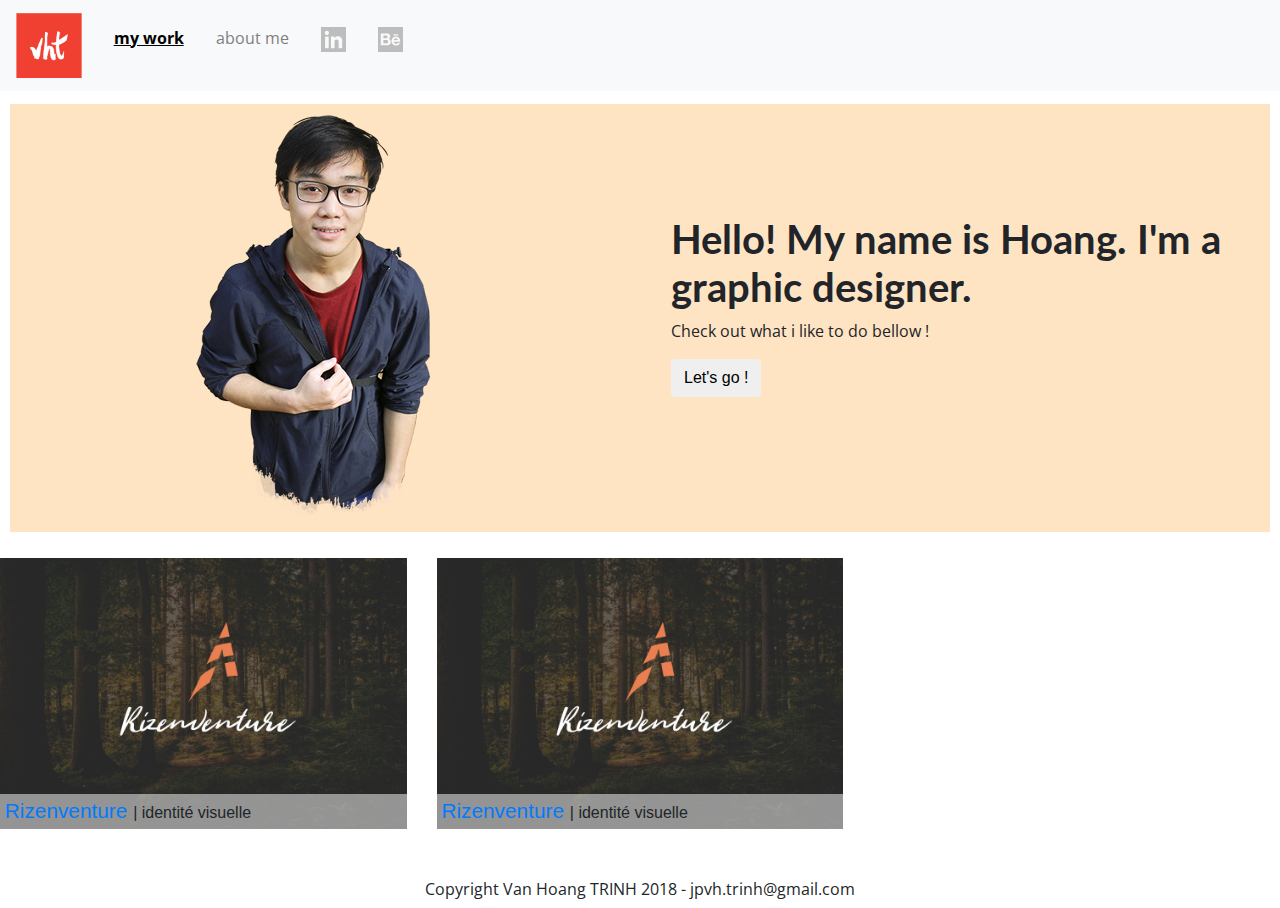
<file: index.html>
<!doctype html>
<html>
<head>
    <meta charset="UTF-8">
    <meta name="viewport" content="width=device-width, initial-scale=1.0">
    <title>Van Hoang Trinh : Graphic design portfolio</title>
    <meta name="description" content="I'm a student in multimedia and internet. I specialize in illustration and graphic design. Come check my work !">
    <link rel="stylesheet" href="css/bootstrap.min.css" />
    <link rel="stylesheet" href="css/style.css" />
    <link rel="canonical" />
    <link rel="icon" href="images/icon.png" />
</head>
<body>
    <div class="container-fluid mt-2">
        <nav class="navbar navbar-light bg-light fixed-top navbar-expand-md">
           <button class="navbar-toggler" type="button" data-toggle="collapse" data-target="#navbarToggler" aria-controls="navbarToggler" aria-expanded="false" aria-label="Toggle navigation">
            <span class="navbar-toggler-icon"></span>
          </button>
           <div class="collapse navbar-collapse text-center" id="navbarToggler">
               <a href="index.html" class="navbar-brand"><img src="images/logo_vht.png" alt="logo vanhoangtrinh"/></a>
            
               <ul class="navbar-nav mr-auto mt-2 mt-lg-0 text-center">
                    <li class="nav-item">
                        <a  class="active" href="index.html#projects-preview">my work</a>
                    </li>    
                    <li class="nav-item">
                        <a href="about.html">about me</a>
                    </li>
                    <li class="nav-item">
                        <a target="_blank" href="https://www.linkedin.com/in/hoang-trinh-6a8b76149/"><img class="social" src="images/linkedin.svg" /></a><a target="_blank" href="https://www.behance.net/jpvhtrinh5d51"><img class="social" src="images/behance.svg" /></a>
                    </li>
                </ul>
           </div>
        </nav>  
        
        <div class="presentation mb-3">
           <div class="white"></div>
            <div class="row">
                <div class="col col-12 col-md-6 container-photo">
                  <div class="content-photo">
                      <img src="images/presentation.png" alt="picture vanhoangtrinh" class="img-fluid" id="photoofme" data-tilt data-tilt-perspective="2000"/>
                  </div>
                   
                </div>
                <div class="col col-12 col-md-6 text-presentation mb-2">
                   <div class="px-3 px-md-none text-center text-md-left">
                       <h1>Hello! My name is Hoang. I'm a graphic designer.</h1>
                        <p>Check out what i like to do bellow !</p>
                        <a href="#projects-preview"><button class="btn primary-btn mb-3">Let's go !</button></a>
                   </div>
                    
                </div>
                
            </div>
            
        </div>
        
        <div class="projects-preview" id="projects-preview">
            
            <div class="row">
                <div class="project col col-lg-4 col-md-6 col-12" id="projet1">
                    <div data-tilt data-tilt-perspective="2000">
                        <img src="images/rizenventure1.jpg" class="img-fluid"/>
                        <div class="block-title"></div>
                        <h2 class="project-title"><a href="work1.html">Rizenventure</a>  <span style="font-size: 1rem;">| identité visuelle</span></h2>
                    </div>
                </div>
            
                <div class="project col col-lg-4 col-md-6 col-12" id="projet1">
                    <div data-tilt data-tilt-perspective="2000">
                        <img src="images/rizenventure1.jpg" class="img-fluid"/>
                        <div class="block-title"></div>
                        <h2 class="project-title"><a href="work1.html">Rizenventure</a>  <span style="font-size: 1rem;">| identité visuelle</span></h2>
                    </div>
                </div>
            </div>
        </div>
        
        <footer class="text-center mt-5">
            <p>Copyright Van Hoang TRINH 2018 - jpvh.trinh@gmail.com</p>
        </footer>
        

    </div>

<script type="text/javascript" src="js/jquery-3.3.1.min.js"></script>
<script type="text/javascript" src="js/bootstrap.min.js"></script>
<script type="text/javascript" src="js/scrollreveal.min.js"></script>
<script type="text/javascript" src="js/tilt.jquery.js"></script>
<script type="text/javascript" src="js/main.js"></script>
<script>
    window.sr = ScrollReveal();
    sr.reveal('.project', { duration: 1000, reset: true});
    sr.reveal('.project h1', { delay: 400});

</script>
</body>
</html>
</file>
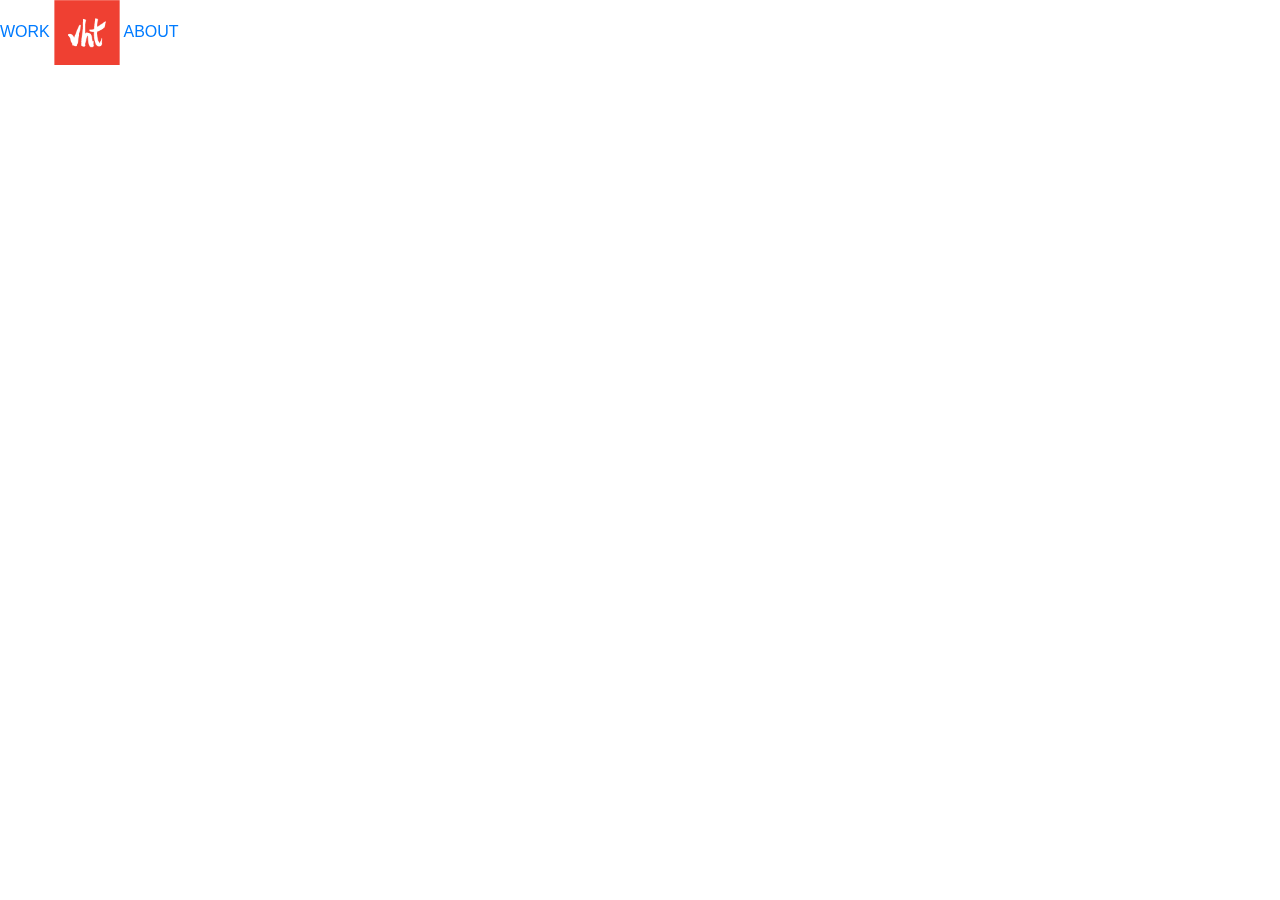
<file: about.html>
<!doctype html>
<html>
<head>
    <meta charset="UTF-8">
    <title>Van Hoang Trinh Portfolio</title>
    <link rel="stylesheet" href="css/bootstrap.min.css" />
    <link rel="stylesheet" href="css/style.css" />
</head>
<body>
    <div class="container-fluid">
        <nav class="fixed-top">
            <a href="index.html">WORK</a>   
            <img src="images/logo_vht.png" />
            <a href="about.html">ABOUT</a>
        </nav>  
        
    </div>
      


<script type="text/javascript" src="js/jquery-3.3.1.min.js"></script>
<script type="text/javascript" src="js/bootstrap.min.js"></script>
<script type="text/javascript" src="js/scrollreveal.min.js"></script>
<script type="text/javascript" src="js/tilt.jquery.js"></script>
<script type="text/javascript" src="js/countUp.min.js"></script>
<script type="text/javascript" src="js/main.js"></script>
</body>
</html>
</file>
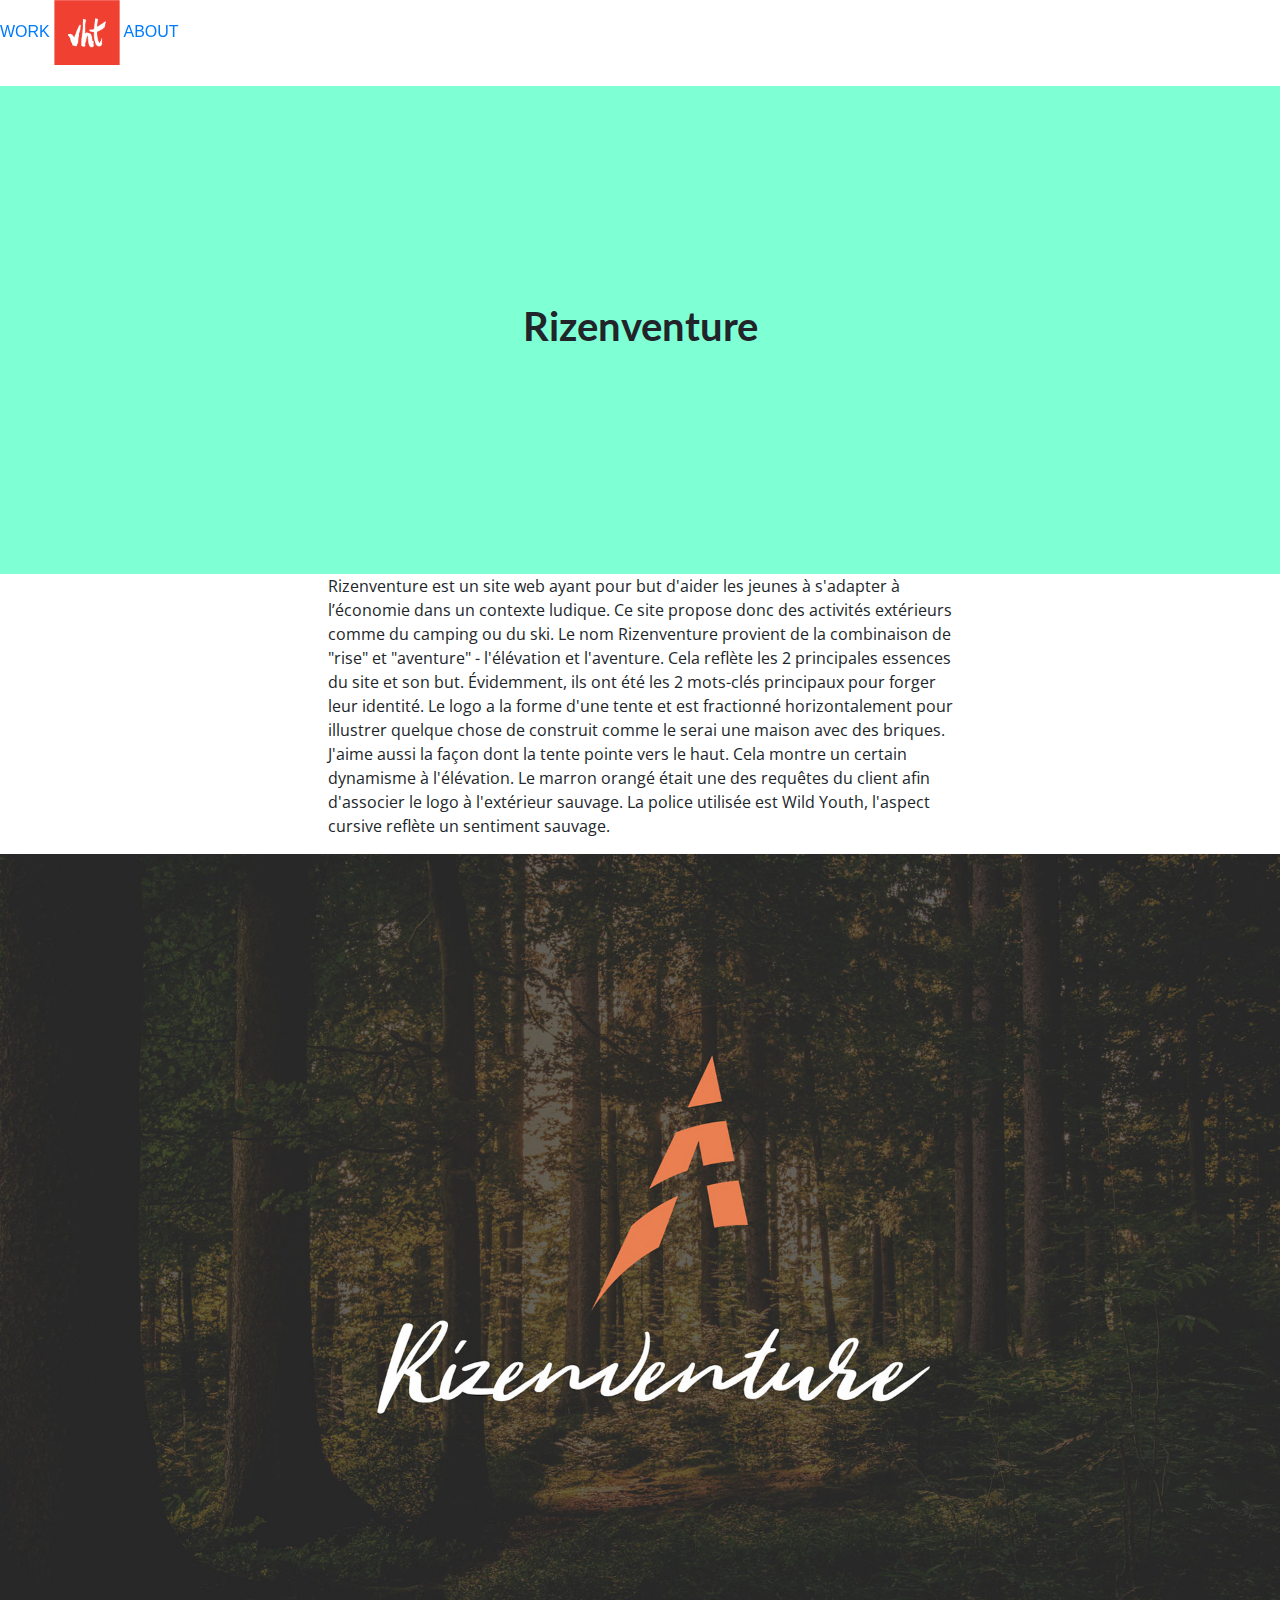
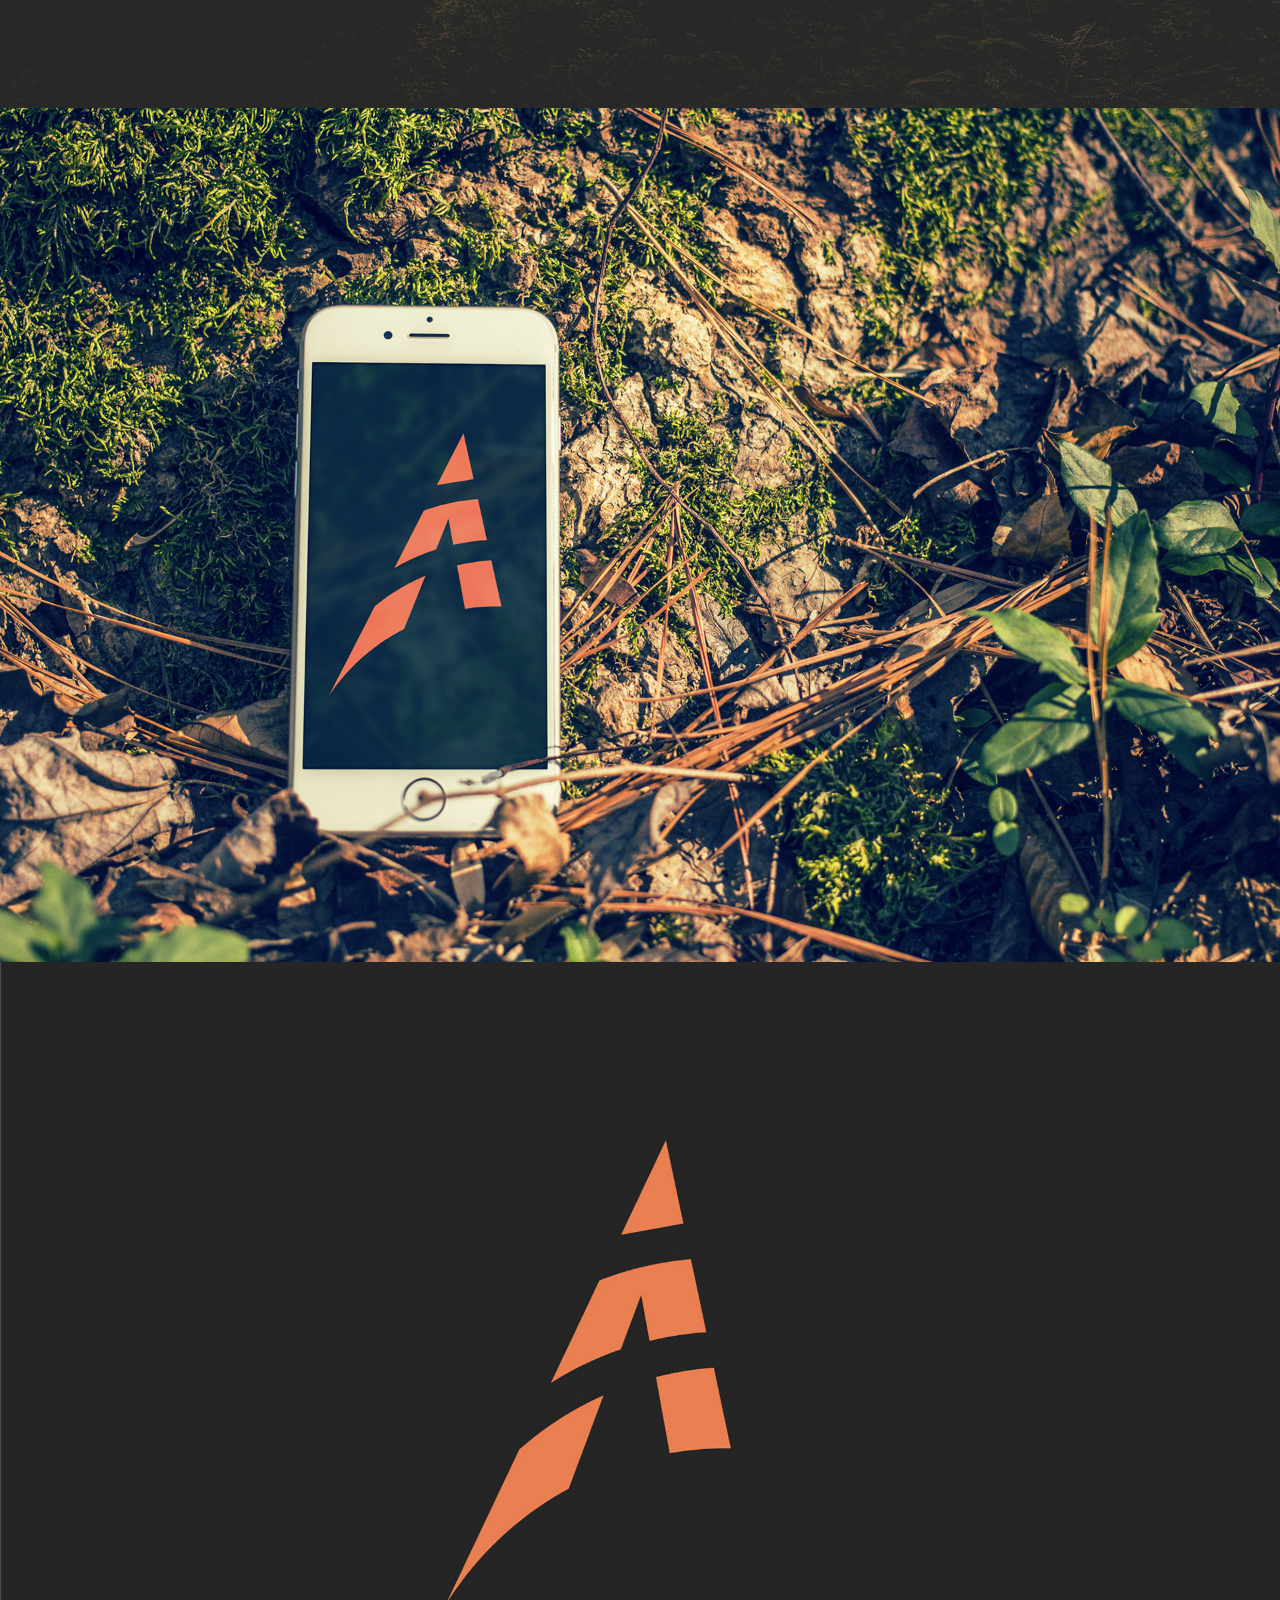
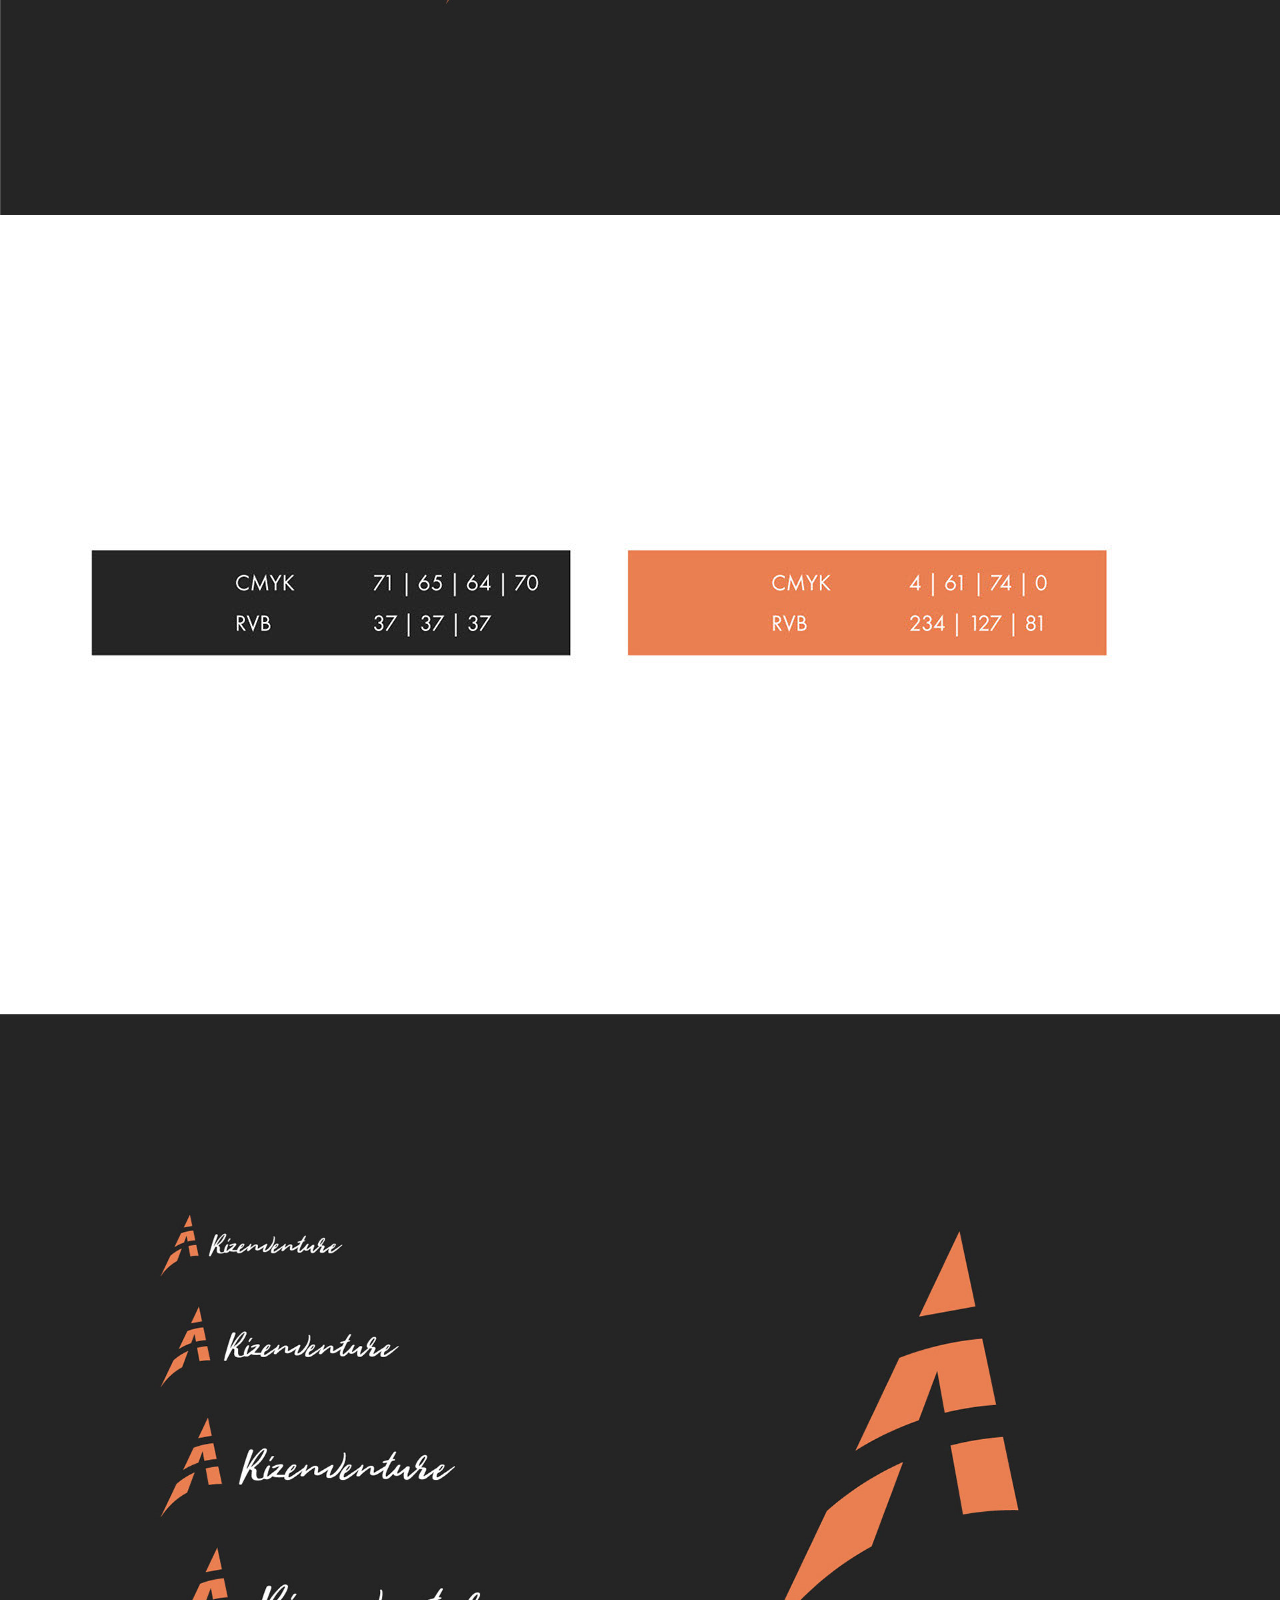
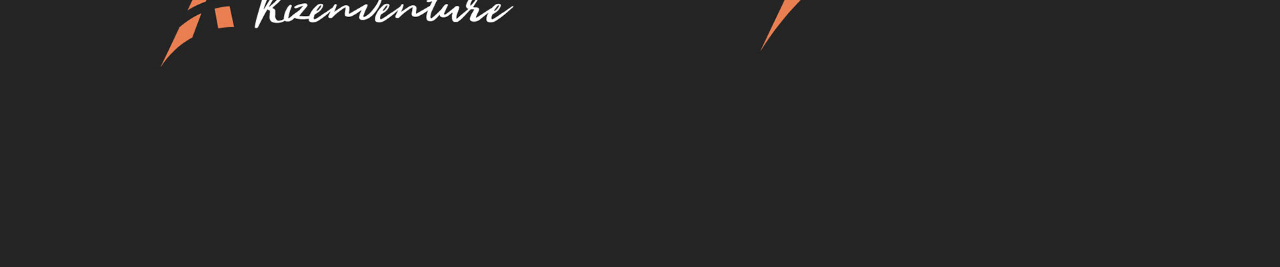
<file: work1.html>
<!doctype html>
<html>
<head>
    <meta charset="UTF-8">
    <title>Van Hoang Trinh Portfolio</title>
    <link rel="stylesheet" href="css/bootstrap.min.css" />
    <link rel="stylesheet" href="css/style.css" />
</head>
<body>
    <div class="container-fluid">
        <nav class="fixed-top">
            <a href="index.html">WORK</a>   
            <img src="images/logo_vht.png" />
            <a href="about.html">ABOUT</a>
        </nav>  
        
        <div class="img-top">
            <h1>Rizenventure</h1>
        </div>
        <div class="row">
           <div class="col-md-6 col-12 offset-md-3">
               <p>Rizenventure est un site web ayant pour but d'aider les jeunes à s'adapter à l’économie dans un contexte ludique. Ce site propose donc des activités extérieurs comme du camping ou du ski.
Le nom Rizenventure provient de la combinaison de "rise" et "aventure" - l'élévation et l'aventure. Cela reflète les 2 principales essences du site et son but. Évidemment, ils ont été les 2 mots-clés principaux pour forger leur identité.
Le logo a la forme d'une tente et est fractionné horizontalement pour illustrer quelque chose de construit comme le serai une maison avec des briques. J'aime aussi la façon dont la tente pointe vers le haut. Cela montre un certain dynamisme à l'élévation. Le marron orangé était une des requêtes du client afin d'associer le logo à l'extérieur sauvage.
La police utilisée est Wild Youth, l'aspect cursive reflète un sentiment sauvage.</p>
           </div>
            
        </div>
        <img src="images/rizenventure1.jpg" class="img-fluid"/>
        <img src="images/rizenventure2.jpg" class="img-fluid" />
        <img src="images/rizenventure3.jpg" class="img-fluid" />
        <img src="images/rizenventure4.jpg" class="img-fluid" />
        <img src="images/rizenventure5.jpg" class="img-fluid" />
    </div>
      


<script type="text/javascript" src="js/jquery-3.3.1.min.js"></script>
<script type="text/javascript" src="js/bootstrap.min.js"></script>
<script type="text/javascript" src="js/scrollreveal.min.js"></script>
<script type="text/javascript" src="js/tilt.jquery.js"></script>
<script type="text/javascript" src="js/countUp.min.js"></script>
<script type="text/javascript" src="js/main.js"></script>
</body>
</html>
</file>
<file: css/style.css>
@import url("https://fonts.googleapis.com/css?family=Lato:400,700|Open+Sans:400,700");
html, body {
  height: 100%; }

body {
  position: relative;
  overflow-x: hidden;
  overflow-y: scroll;
  padding-top: 6.7%; }
  body h1 {
    font-family: 'Lato', sans-serif;
    font-weight: 700; }
  body p {
    font-family: 'Open Sans', sans-serif; }

.container-fluid {
  height: 100%;
  padding: 0; }
  .container-fluid nav div a {
    margin-right: 2rem;
    color: grey;
    font-family: 'Open Sans', sans-serif;
    font-weight: 400; }
    .container-fluid nav div a:hover {
      font-weight: 700;
      text-decoration: none; }
  .container-fluid nav div li {
    height: 2.5rem; }
  .container-fluid nav div .active {
    text-decoration: underline;
    color: black;
    font-weight: 700; }
  .container-fluid nav img {
    height: 65px;
    width: auto; }
  .container-fluid nav .social {
    width: 25px;
    height: 25px; }
  .container-fluid .presentation {
    width: 100%;
    margin: auto;
    background-color: bisque;
    position: relative; }
    .container-fluid .presentation .white {
      position: absolute;
      border: 10px solid white;
      height: 100%;
      width: 100%; }
    .container-fluid .presentation .container-photo {
      display: flex;
      justify-content: center;
      align-items: center; }
      .container-fluid .presentation .container-photo .content-photo {
        height: 80%;
        margin-bottom: 3rem; }
        .container-fluid .presentation .container-photo .content-photo #photoofme {
          height: 400px;
          z-index: 100; }
    .container-fluid .presentation .text-presentation {
      display: flex;
      flex-direction: column;
      justify-content: center; }
  .container-fluid .projects-preview .project {
    height: 60%;
    transform-style: preserve-3d; }
    .container-fluid .projects-preview .project .project-title {
      position: absolute;
      bottom: 0;
      margin: 0;
      padding: 0.3rem 0.3rem 0.3rem 0.3rem;
      font-size: 1.3rem; }
    .container-fluid .projects-preview .project .block-title {
      position: absolute;
      bottom: 0;
      background-color: rgba(255, 255, 255, 0.5);
      width: 100%;
      height: 13%;
      margin: 0; }
  .container-fluid #menu {
    display: none; }
  .container-fluid .img-top {
    background-color: aquamarine;
    height: 60%;
    margin: 0;
    display: flex;
    justify-content: center;
    align-items: center; }

/*# sourceMappingURL=style.css.map */
</file>
